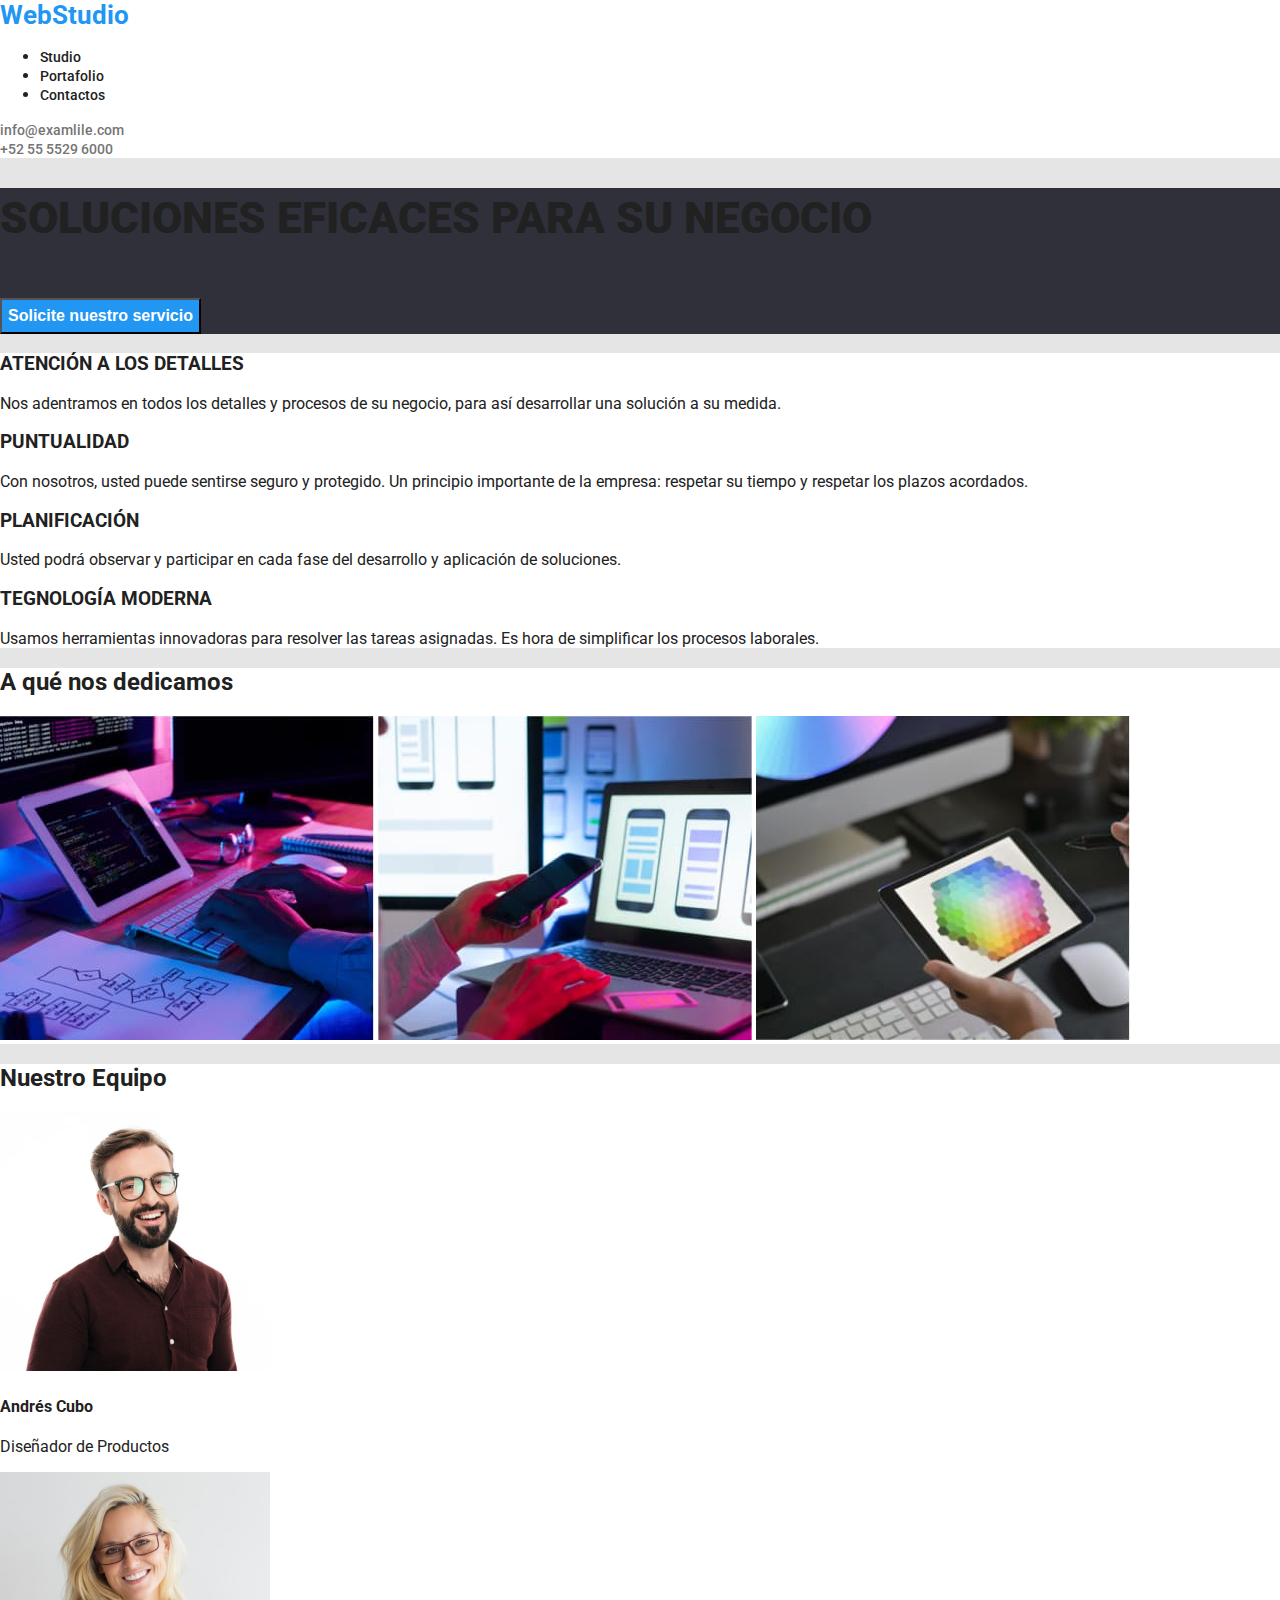
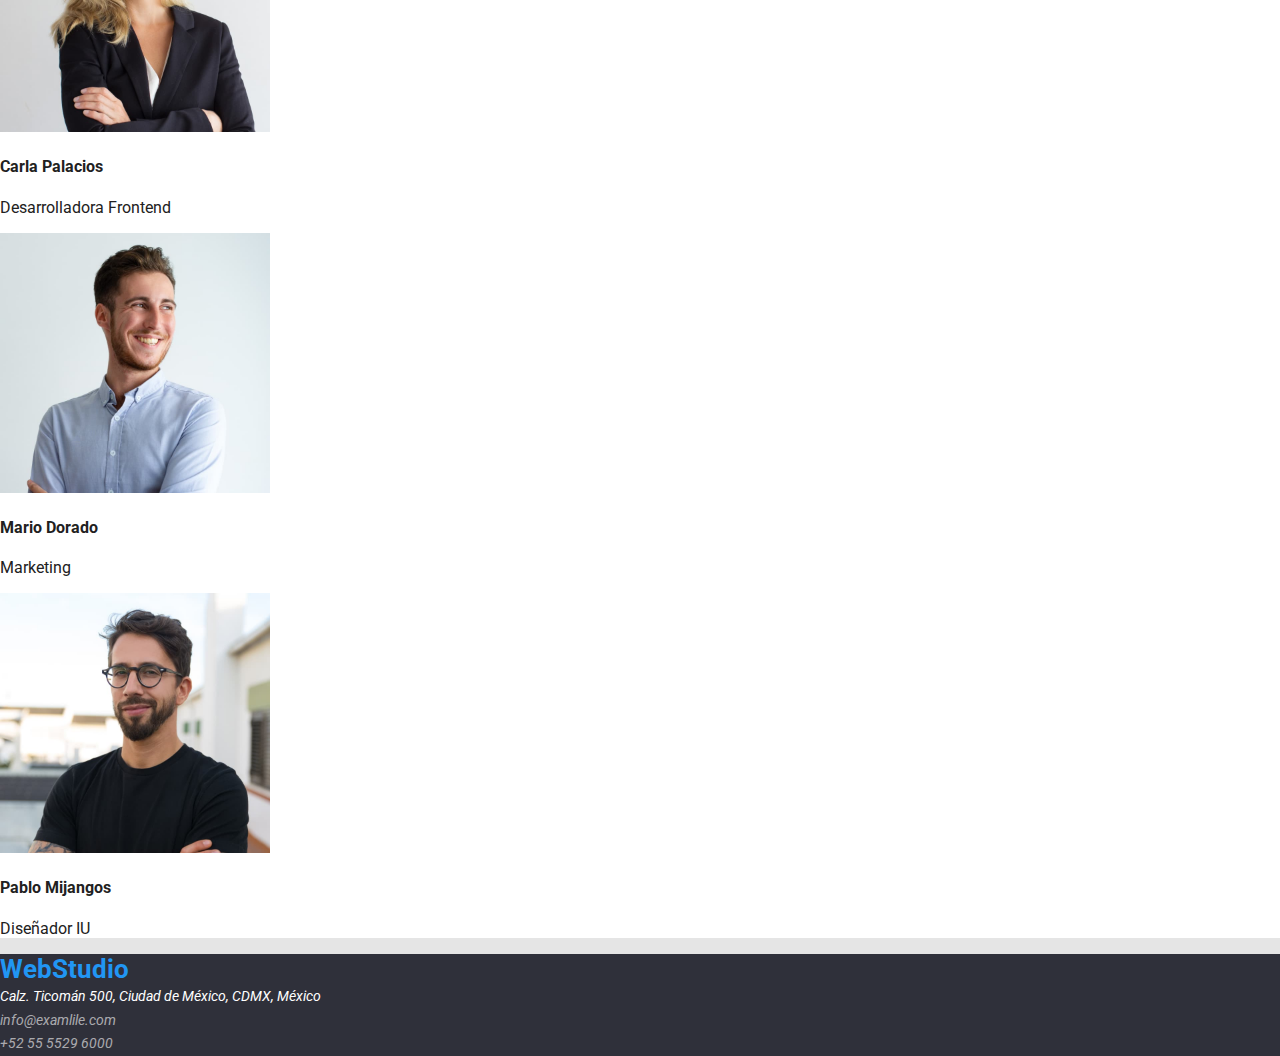
<file: index.html>
<!DOCTYPE html>
<html lang="es">

<head>
    <meta charset="UTF-8">
    <meta http-equiv="X-UA-Compatible" content="IE=edge">
    <meta name="viewport" content="width=device-width, initial-scale=1.0">
    <link rel="stylesheet" href="css/styles.css">
    <link rel="preconnect" href="https://fonts.googleapis.com">
    <link rel="preconnect" href="https://fonts.gstatic.com" crossorigin>
    <link
        href="https://fonts.googleapis.com/css2?family=Raleway:wght@700&family=Roboto:wght@400;500;700;900&display=swap"
        rel="stylesheet">
    <title>WebStudio</title>
</head>

<body>
    <header>
        <a href="index.html" class="logo">WebStudio</a>
        <nav>
            <ul>
                <li><a href="studio.html" class="menu">Studio</a></li>
                <li><a href="portfolio.html" class="menu">Portafolio</a></li>
                <li><a href="#" class="menu">Сontactos</a></li>
            </ul>
        </nav>
        <div>
            <a href="mailto:info@examlile.com" class="link">info@examlile.com</a><br>
            <a href="tel:+525555296000" class="link">+52 55 5529 6000</a>
        </div>
    </header>
    <main>
        <section class="banner">
            <h1>SOLUCIONES EFICACES PARA SU NEGOCIO</h1>
            <br>
            <button type="button">Solicite nuestro servicio</button>
        </section>
        <div class="articles-company-values">
            <article id="article-1">
                <h3>ATENCIÓN A LOS DETALLES</h3>
                <p>Nos adentramos en todos los detalles y procesos de su negocio, para así desarrollar una solución a su
                    medida.</p>
            </article>
            <article id="article-2">
                <h3>PUNTUALIDAD</h3>
                <p>Con nosotros, usted puede sentirse seguro y protegido. Un principio importante de la empresa:
                    respetar su
                    tiempo y respetar los plazos acordados.</p>
            </article>
            <article id="article-3">
                <h3>PLANIFICACIÓN</h3>
                <p>Usted podrá observar y participar en cada fase del desarrollo y aplicación de soluciones.</p>
            </article>
            <article id="article-4">
                <h3>TEGNOLOGÍA MODERNA</h3>
                <p>Usamos herramientas innovadoras para resolver las tareas asignadas. Es hora de simplificar los
                    procesos
                    laborales.</p>
            </article>
        </div>
        
        <section class="services">
            <div>
                <h2>A qué nos dedicamos</h2>
            </div>
            <div>
                <img src="images/imagen_1.jpg"
                    alt="Una pantalla de un computador de mesa, una tablet y una persona escribiendo código"
                    width="374">
                <img src="images/imagen_2.jpg" alt="Computador portatil y una persona con un celular en la mano"
                    width="374">
                <img src="images/imagen_3.jpg" alt="Un compitador y una paleta de colores" width="374">
            </div>
        </section>
        <section class="our-team">
            <div>
                <h2>Nuestro Equipo</h2>
            </div>
            <div>
                <article>
                    <img src="images/imagen_4.jpg" alt="Foto del diseñador de producto" width="270">
                    <h4>Andrés Cubo</h4>
                    <p>Diseñador de Productos</p>
                </article>
                <article>
                    <img src="images/imagen_5.jpg" alt="Foto de la desarrolladora frontend" width="270">
                    <h4>Carla Palacios</h4>
                    <p>Desarrolladora Frontend</p>
                </article>
                <article>
                    <img src="images/imagen_6.jpg" alt="Foto del encargado de Marketing" width="270">
                    <h4>Mario Dorado</h4>
                    <p>Marketing</p>
                </article>
                <article>
                    <img src="images/imagen_7.jpg" alt="Foto del diseñador" width="270">
                    <h4>Pablo Mijangos</h4>
                    <p>Diseñador IU</p>
                </article>
            </div>
        </section>
    </main>
    <footer>
        <a href="#" class="logo">WebStudio</a>
        <address class="location">
            Calz. Ticomán 500, Ciudad de México, CDMX, México <br>
            <a href="mailto:info@examlile.com">info@examlile.com</a><br>
            <a href="tel:+525555296000">+52 55 5529 6000</a>
        </address>
    </footer>
</body>

</html>
</file>
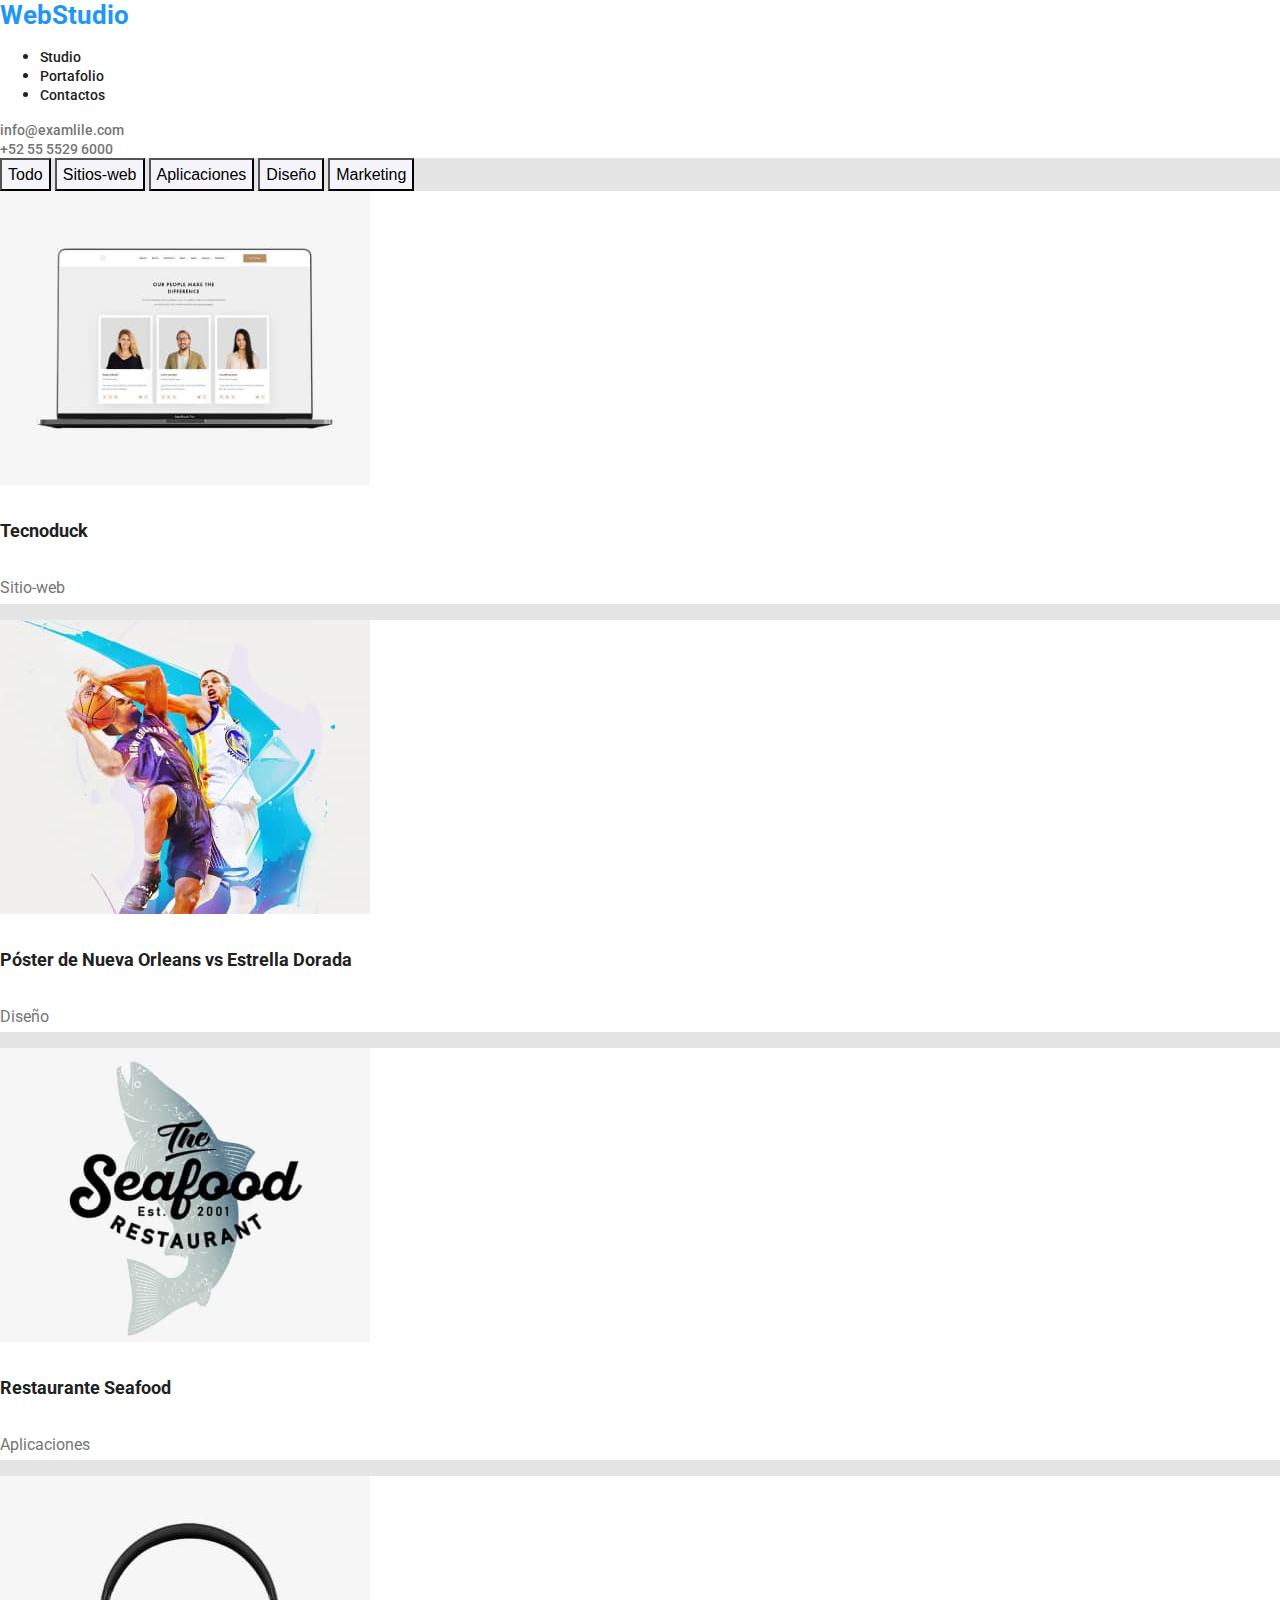
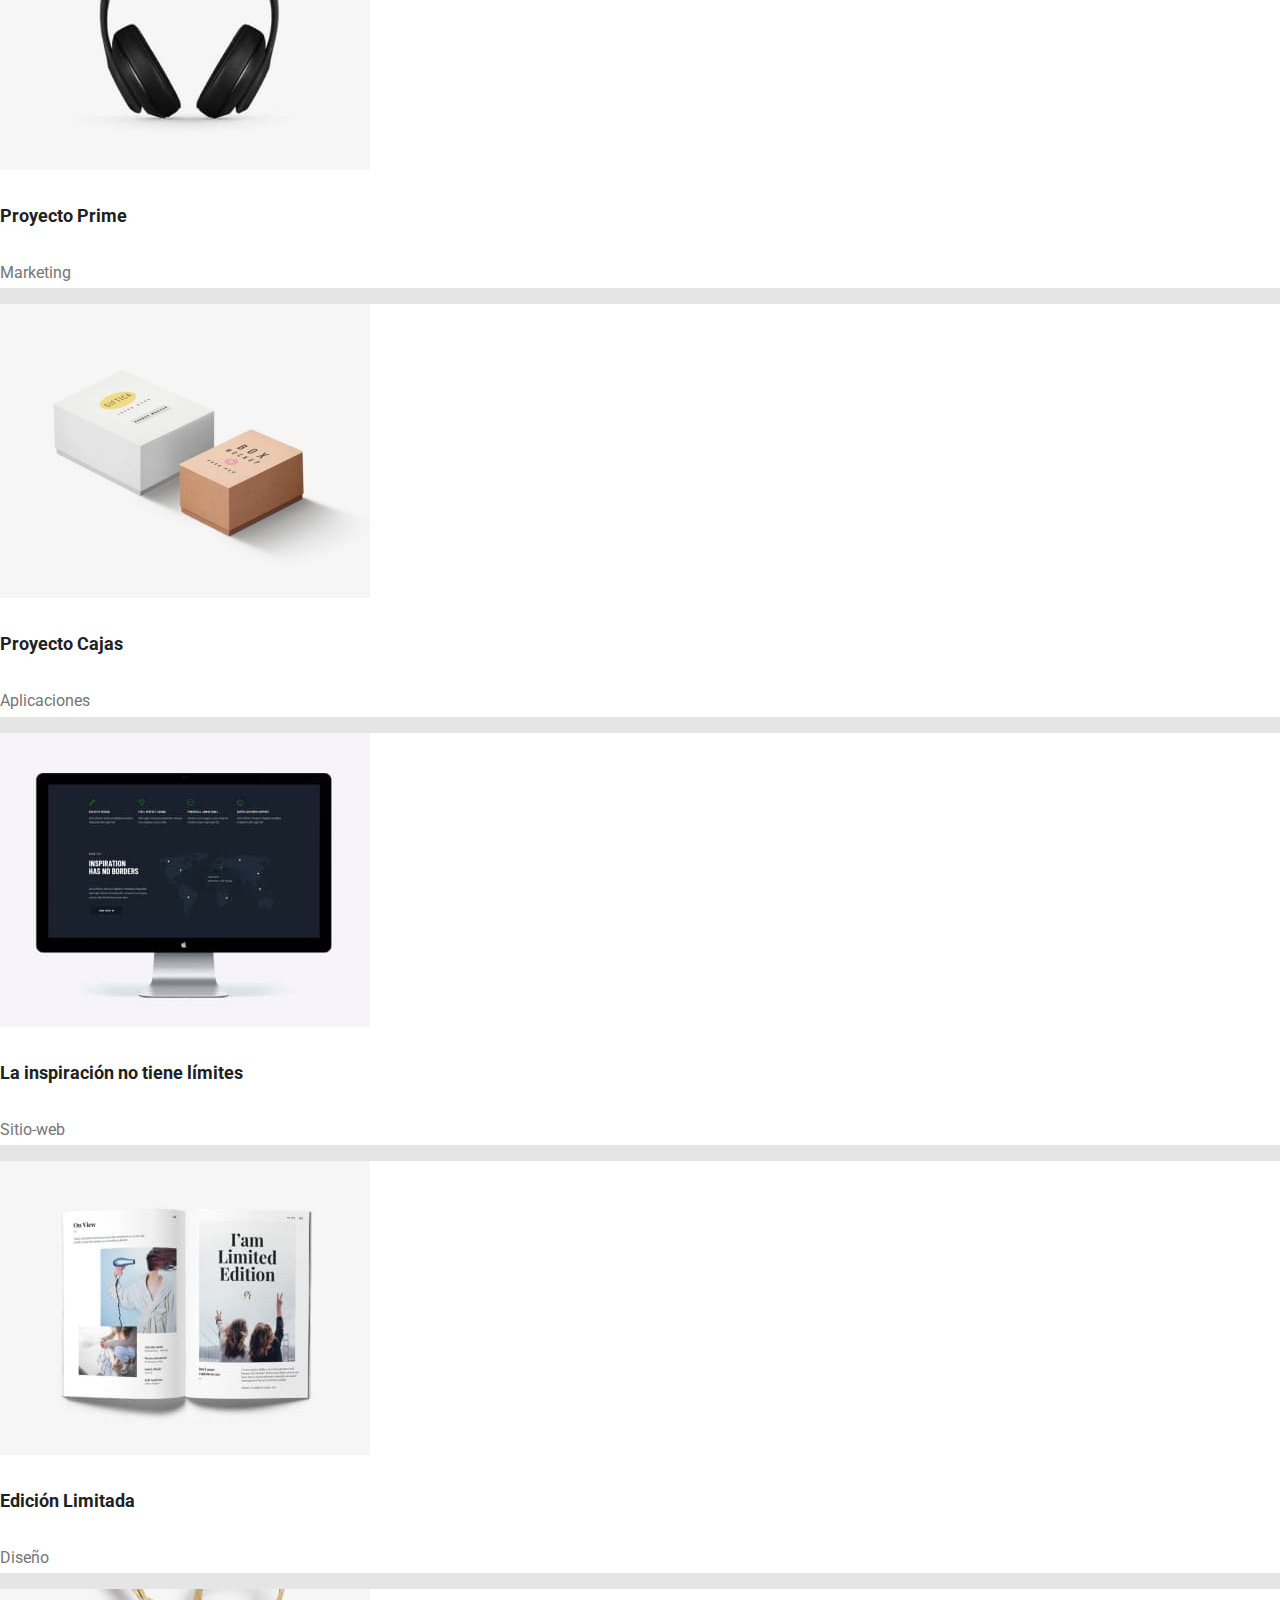
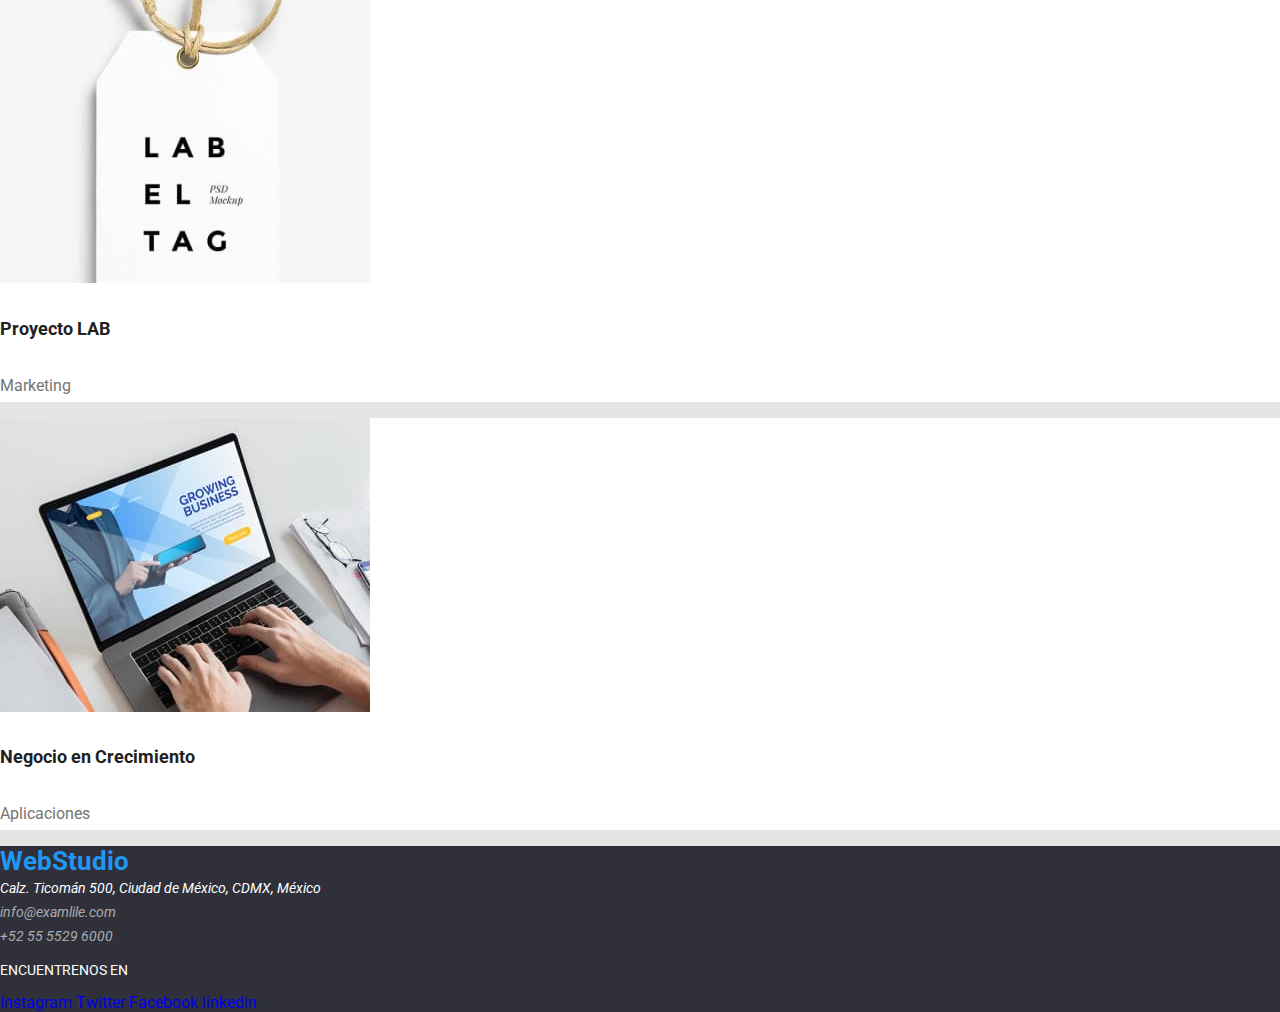
<file: portfolio.html>
<!DOCTYPE html>
<html lang="es">

<head>
    <meta charset="UTF-8">
    <meta http-equiv="X-UA-Compatible" content="IE=edge">
    <meta name="viewport" content="width=device-width, initial-scale=1.0">
    <link rel="stylesheet" href="css/styles.css">
    <link rel="preconnect" href="https://fonts.googleapis.com">
    <link rel="preconnect" href="https://fonts.gstatic.com" crossorigin>
    <link
        href="https://fonts.googleapis.com/css2?family=Raleway:wght@700&family=Roboto:wght@400;500;700;900&display=swap"
        rel="stylesheet">
    <title>Portafolio</title>
</head>

<body>
    <header>
        <a href="index.html" class="logo">WebStudio</a>
        <nav>
            <ul>
                <li><a href="studio.html" class="menu">Studio</a></li>
                <li><a href="portfolio.html" class="menu">Portafolio</a></li>
                <li><a href="#" class="menu">Сontactos</a></li>
            </ul>
        </nav>
        <div>
            <a href="mailto:info@examlile.com" class="link">info@examlile.com</a><br>
            <a href="tel:+525555296000" class="link">+52 55 5529 6000</a>
        </div>
    </header>
    <main>
        <section>
            <div>
                <button type="button" class="portfolio-filter">Todo</button>
                <button type="button" class="portfolio-filter">Sitios-web</button>
                <button type="button" class="portfolio-filter">Aplicaciones</button>
                <button type="button" class="portfolio-filter">Diseño</button>
                <button type="button" class="portfolio-filter">Marketing</button>
            </div>
        </section>
        <section>
            <div class="catalogue-briefcase">
                <article class="catalogue">
                    <img src="images/imagen_Port_1.jpg" alt="" width="370">
                    <h4>Tecnoduck</h4>
                    <p>Sitio-web</p>
                </article>
                <article class="catalogue">
                    <img src="images/imagen_Port_2.jpg" alt="" width="370">
                    <h4>Póster de Nueva Orleans vs Estrella Dorada</h4>
                    <p>Diseño</p>
                </article>
                <article class="catalogue">
                    <img src="images/imagen_Port_3.jpg" alt="" width="370">
                    <h4>Restaurante Seafood</h4>
                    <p>Aplicaciones</p>
                </article>
                <article class="catalogue">
                    <img src="images/imagen_Port_4.jpg" alt="" width="370">
                    <h4>Proyecto Prime</h4>
                    <p>Marketing</p>
                </article>
                <article class="catalogue">
                    <img src="images/imagen_Port_5.jpg" alt="" width="370">
                    <h4>Proyecto Cajas</h4>
                    <p>Aplicaciones</p>
                </article>
                <article class="catalogue">
                    <img src="images/imagen_Port_6.jpg" alt="" width="370">
                    <h4>La inspiración no tiene límites</h4>
                    <p>Sitio-web</p>
                </article>
                <article class="catalogue">
                    <img src="images/imagen_Port_7.jpg" alt="" width="370">
                    <h4>Edición Limitada</h4>
                    <p>Diseño</p>
                </article>
                <article class="catalogue">
                    <img src="images/imagen_Port_8.jpg" alt="" width="370">
                    <h4>Proyecto LAB</h4>
                    <p>Marketing</p>
                </article>
                <article class="catalogue">
                    <img src="images/imagen_Port_9.jpg" alt="" width="370">
                    <h4>Negocio en Crecimiento</h4>
                    <p>Aplicaciones</p>
                </article>
            </div>
        </section>

    </main>
    <footer>
        <a href="#" class="logo">WebStudio</a>
        <address class="location">
            Calz. Ticomán 500, Ciudad de México, CDMX, México <br>
            <a href="mailto:info@examlile.com">info@examlile.com</a><br>
            <a href="tel:+525555296000">+52 55 5529 6000</a>
        </address>
        <div class="social-networks">
            <p>ENCUENTRENOS EN</p>
            <a href="#">Instagram</a>
            <a href="#">Twitter</a>
            <a href="#">Facebook</a>
            <a href="#">linkedin</a>
        </div>
    </footer>
</body>

</html>
</file>
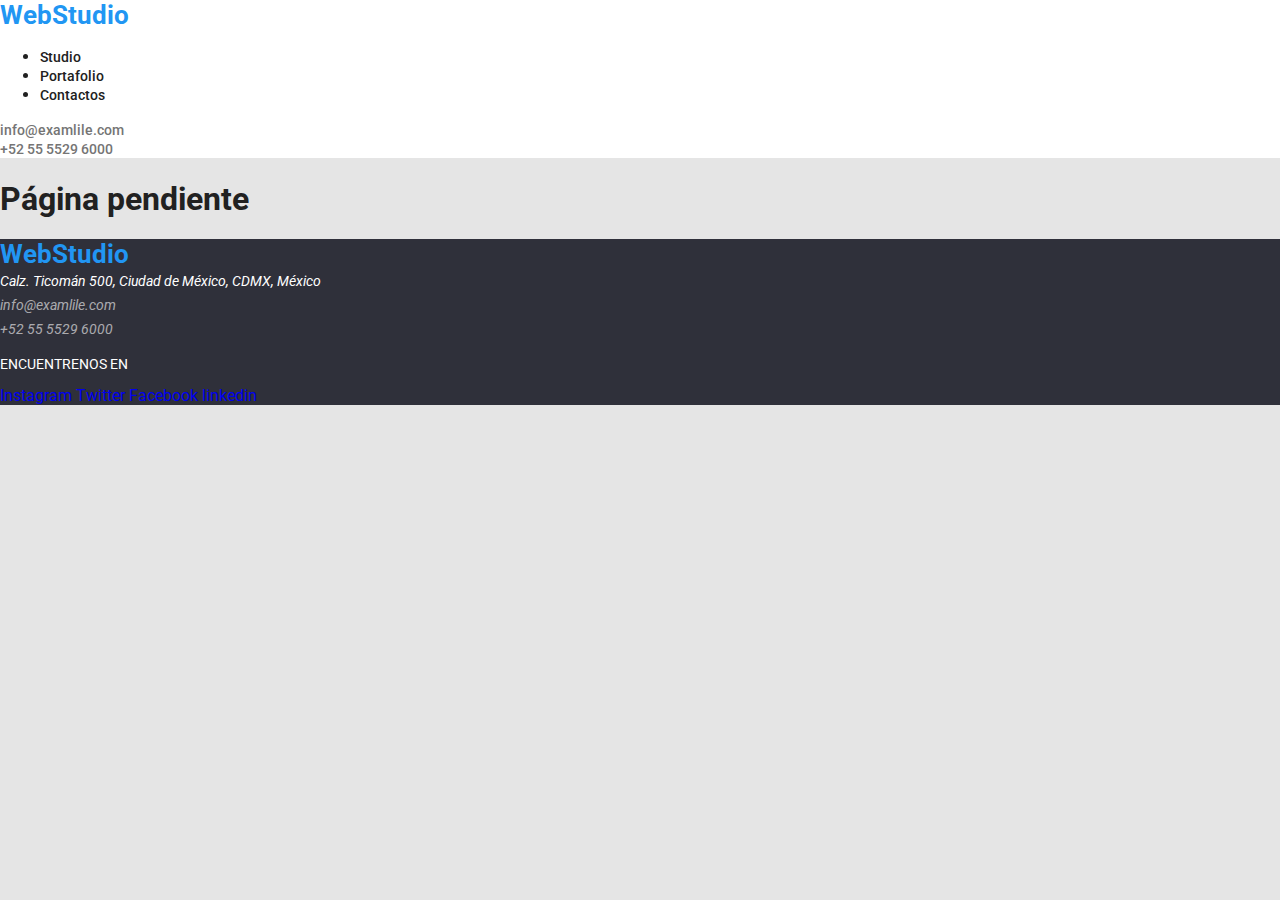
<file: studio.html>
<!DOCTYPE html>
<html lang="es">

<head>
    <meta charset="UTF-8">
    <meta http-equiv="X-UA-Compatible" content="IE=edge">
    <meta name="viewport" content="width=device-width, initial-scale=1.0">
    <link rel="stylesheet" href="css/styles.css">
    <link rel="preconnect" href="https://fonts.googleapis.com">
    <link rel="preconnect" href="https://fonts.gstatic.com" crossorigin>
    <link
        href="https://fonts.googleapis.com/css2?family=Raleway:wght@700&family=Roboto:wght@400;500;700;900&display=swap"
        rel="stylesheet">
    <title>Portafolio</title>
</head>

    <body>
        <header>
            <a href="index.html" class="logo">WebStudio</a>
            <nav>
                <ul>
                    <li><a href="studio.html" class="menu">Studio</a></li>
                    <li><a href="portfolio.html" class="menu">Portafolio</a></li>
                    <li><a href="#" class="menu">Сontactos</a></li>
                </ul>
            </nav>
            <div>
                <a href="mailto:info@examlile.com" class="link">info@examlile.com</a><br>
                <a href="tel:+525555296000" class="link">+52 55 5529 6000</a>
            </div>
        </header>
        <main>
            <h1>Página pendiente</h1>
        </main>
        <footer>
            <a href="#" class="logo">WebStudio</a>
            <address class="location">
                Calz. Ticomán 500, Ciudad de México, CDMX, México <br>
                <a href="mailto:info@examlile.com">info@examlile.com</a><br>
                <a href="tel:+525555296000">+52 55 5529 6000</a>
            </address>
            <div class="social-networks">
                <p>ENCUENTRENOS EN</p>
                <a href="#">Instagram</a>
                <a href="#">Twitter</a>
                <a href="#">Facebook</a>
                <a href="#">linkedin</a>
            </div>
        </footer>
    </body>

</html>
</file>
<file: css/styles.css>
/* font-family: 'Raleway', sans-serif; */
/* font-family: 'Roboto', sans-serif; */
:root {
    --black-color: #212121;
    --blue-color: #2196F3;
    --white-color: #FFFFFF;
    --light-grey-color: #F5F4FA;
    --dark-gray-color: #757575;
    --dark-gray-bg-color: #2F303A;
    --light-gray-bg-color: #E5E5E5;
    --light-white-color: rgba(255, 255, 255, 0.6);
}

a {
    text-decoration: none;
}

body {
    margin: 0;
    font-family: 'Roboto', sans-serif;
    color: var(--black-color);
    background-color: var(--light-gray-bg-color);
}

footer {
    background-color: var(--dark-gray-bg-color);
}

header {
    background-color: var(--white-color);
}

.articles-company-values {
    background-color: var(--white-color);
}

.articles-company-values>h3 {
    font-weight: 700;
    font-size: 14px;
    line-height: 1.2;
}

.articles-company-values>p {
    font-weight: 400;
    font-size: 14px;
    line-height: 1.7;
}

.banner {
    background-color: var(--dark-gray-bg-color);
}

.banner>button {
    background-color: var(--blue-color);
    font-weight: 700;
    font-size: 16px;
    color: var(--white-color);
    line-height: 1.9;
}

.banner>button:hover {
    cursor: pointer;
}

.banner>h1 {
    font-weight: 900;
    font-size: 44px;
    line-height: 1.4;
}
.catalogue-briefcase>article{
    background-color: var(--white-color);
}

.catalogue>h4 {
    font-weight: 700;
    font-size: 18px;
    line-height: 2;
}

.catalogue>p {
    font-size: 16px;
    color: var(--dark-gray-color);
    line-height: 1.9;
}

.link {
    color: var(--dark-gray-color);
    font-weight: 500;
    font-size: 14px;
    line-height: 1.2;
}

.link:hover {
    text-decoration: none;
    color: var(--blue-color);
}

.location {
    color: var(--white-color);
    font-weight: 400;
    font-size: 14px;
    line-height: 1.7;
}

.location>a {
    color: var(--light-white-color);
}

.location>a:hover {
    color: var(--blue-color);
}

.logo {
    color: var(--blue-color);
    font-size: 26px;
    font-weight: 700;
    line-height: 1.2;
}

.menu {
    font-weight: 500;
    font-size: 14px;
    color: var(--black-color);
    line-height: 1.2;

}

.menu:hover {
    text-decoration: none;
    color: var(--blue-color);
}

.our-team {
    background-color: var(--white-color);
}

.our-team>h2 {
    font-weight: 700;
    font-size: 36px;
    line-height: 1.2;
}

.our-team>h4 {
    font-weight: 500;
    font-size: 16px;
    line-height: 1.2;
}

.our-team>p {
    font-size: 16px;
    line-height: 1.2;
}

.portfolio-filter {
    background: var(--light-grey-color);
    font-weight: 500;
    font-size: 16px;
    line-height: 1.7;
}

.portfolio-filter:hover {
    background-color: var(--blue-color);
    color: var(--white-color);
    cursor: pointer;
}

.services {
    background-color: var(--white-color);
}

.social-networks>p {
    color: var(--white-color);
    font-size: 14px;
    line-height: 1.2;
}
</file>
